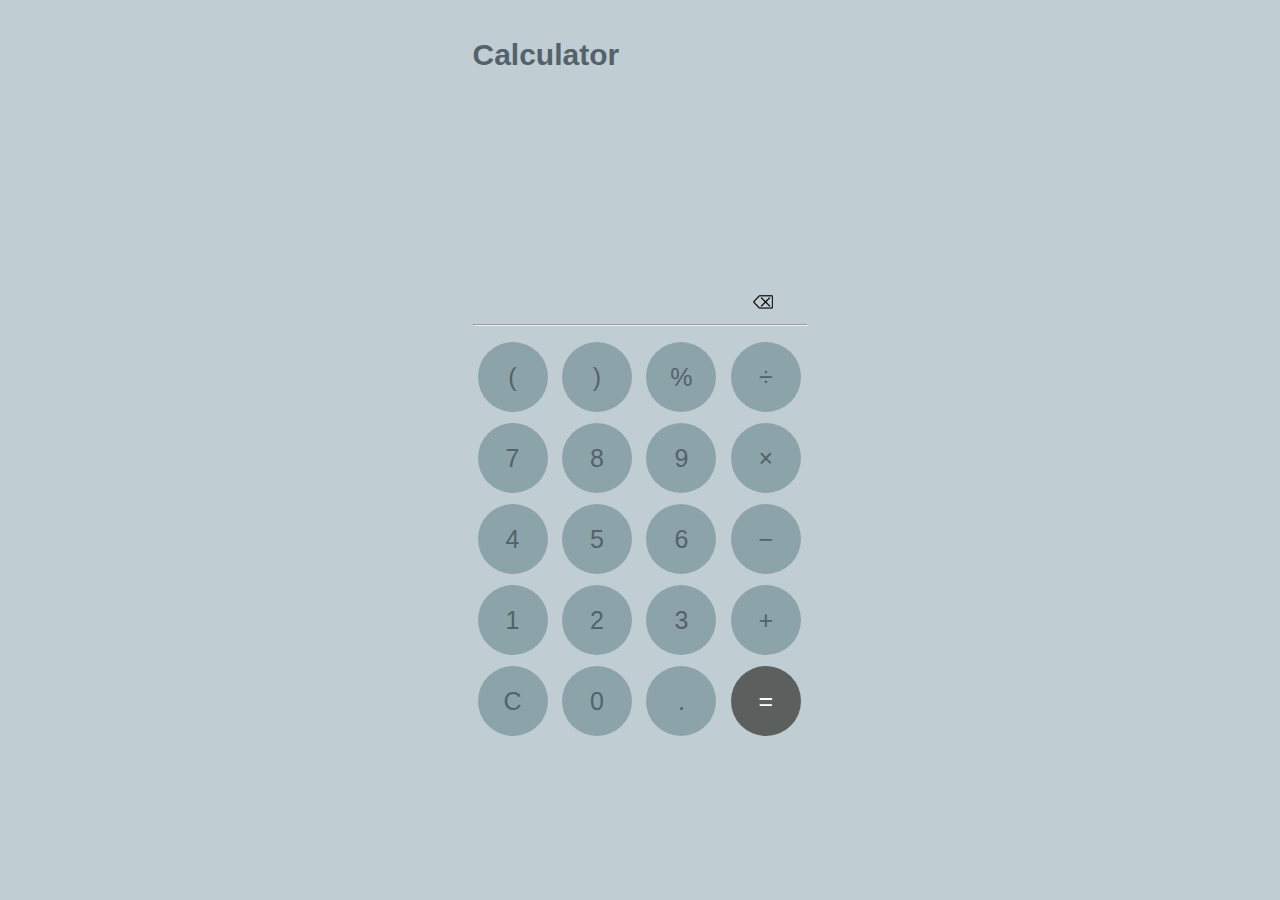
<file: calculator/index.html>
<!DOCTYPE html>
<html lang="en">
    <head>
        <meta charset="UTF-8">
        <link rel="stylesheet" href="style.css">
        <title>Calculator</title>
    </head>
    <body>
        <div class="main">
            <p class="title">Calculator</p>
            <div class="container" align="right">
                <p class="js-expression expression"></p>
                <p class="js-result result"></p>
                <img class="js-delete-button" src="image/delete-image.png">
            </div>

            <hr>

            <div>
                <p>
                    <button class="js-operator-button button" id="(">(</button>
                    <button class="js-operator-button button" id=")">)</button>
                    <button class="js-operator-button button" id="/100">%</button>
                    <button class="js-operator-button button" id="/">&#247</button>
                </p>
                <p>
                    <button class="js-number-button button">7</button>
                    <button class="js-number-button button">8</button>
                    <button class="js-number-button button">9</button>
                    <button class="js-operator-button button" id="*">&#215;</button>
                </p>
                <p>
                    <button class="js-number-button button">4</button>
                    <button class="js-number-button button">5</button>
                    <button class="js-number-button button">6</button>
                    <button class="js-operator-button button" id="-">&#8722;</button>
                </p>
                <p>
                    <button class="js-number-button button">1</button>
                    <button class="js-number-button button">2</button>
                    <button class="js-number-button button">3</button>
                    <button class="js-operator-button mode-button" id="+">&#43;</button>
                </p>
                <p>
                    <button class="js-clear-button button">C</button>
                    <button class="js-number-button button">0</button>
                    <button class="js-number-button button">.</button>
                    <button class="js-equal-button equal-button">&#61;</button>
                </p>
            </div>

            <script src="script.js"></script>
        </div>
    </body>
</html>
</file>
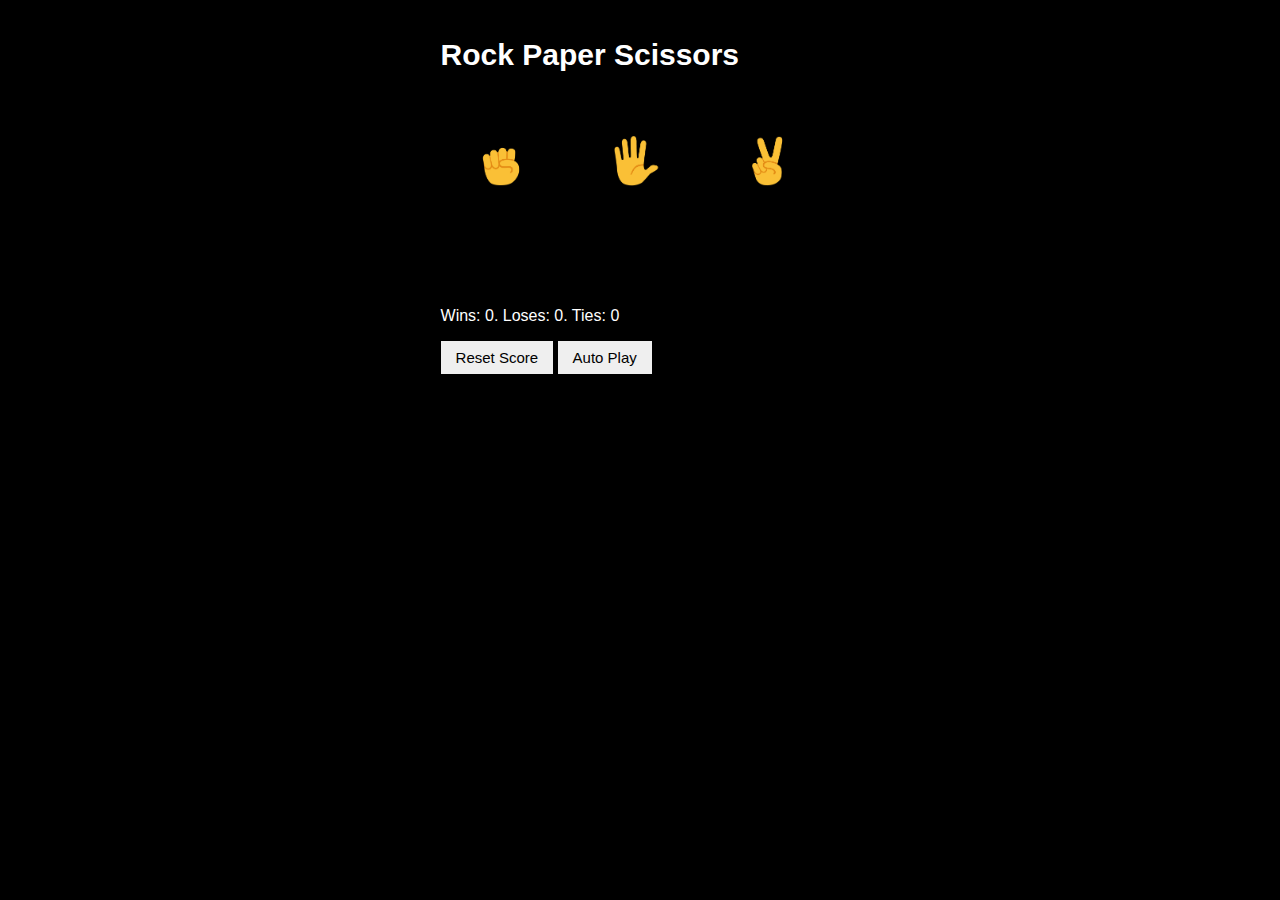
<file: rock paper scissors/index.html>
<!DOCTYPE html>
<html lang="en">
    <head>
        <meta charset="UTF-8">
        <link rel="stylesheet" href="style.css">
        <title>Rock Paper Scissors</title>
    </head>
    <body>
        <div>
            <p class="title">Rock Paper Scissors</p>

            <button class="js-rock-button rock-button"><img src="images/rock-emoji.png"></button>
            <button class="js-paper-button paper-button"><img src="images/paper-emoji.png"></button>
            <button class="js-scissors-button scissors-button"><img src="images/scissors-emoji.png"></button>

            <p class="js-state state"></p>
            <p class="js-picks picks"></p>
            <p class="js-score"></p>

            <button class="js-reset-button reset-button">Reset Score</button>
            <button class="js-auto-button auto-button">Auto Play</button>
            <p class="js-confirm-button"></p>

            <script src="script.js"></script>
        </div>
    </body>
</html>
</file>
<file: calculator/style.css>
body {
    background-color:  #c0cdd3;
    color: #54626b;
    font-family: Arial;
    display: flex;
    justify-content: center;
}

.main {
    width: 335px;
}

.container {
    width: 300px;
}

.title {
    font-size: 30px;
    font-weight: bold;
}

hr {
    color: #c1ced4;
}

.expression {
    width: 300px;
    height: 20px;
    font-size: 40px;
}

.result {
    width: 300px;
    height: 100px;
    font-size: 20px;
}

img {
    width: 20px;
    height: 20px;
}

button {
    width: 70px;
    height: 70px;
    background-color: #8ca3a9;
    color: #54626b;
    border: none;
    border-radius: 50px;
    margin-left: 5px;
    margin-right: 5px;
    margin-bottom: -5px;
    cursor: pointer;
}

.button, 
.equal-button,
.mode-button {
    font-size: 25px;
}

.equal-button {
    background-color: #5b5f5e;
    color: white;
}
</file>
<file: rock paper scissors/style.css>
body {
    background-color: black;
    color: white;
    font-family: Arial;
    display: flex;
    justify-content: center;
}

.title {
    font-size: 30px;
    font-weight: bold;
}

.rock-button, 
.paper-button,
.scissors-button {
    width: 120px;
    height: 120px;
    background-color: black;
    border-radius: 70px;
    border-style: solid;
    border-width: 3px;
    margin-bottom: 25px;
    margin-right: 10px;
    cursor: pointer;
}

img {
    width: 50px;
    height: 50px;
}

.state {
    font-size: 25px;
    font-weight: bold;
}

.picks {
    margin-bottom: 60px;
}

.reset-button,
.auto-button,
.confirm-button {
    border: none;
    font-size: 15px;
    padding: 8px 15px;
    cursor: pointer;
}
</file>
